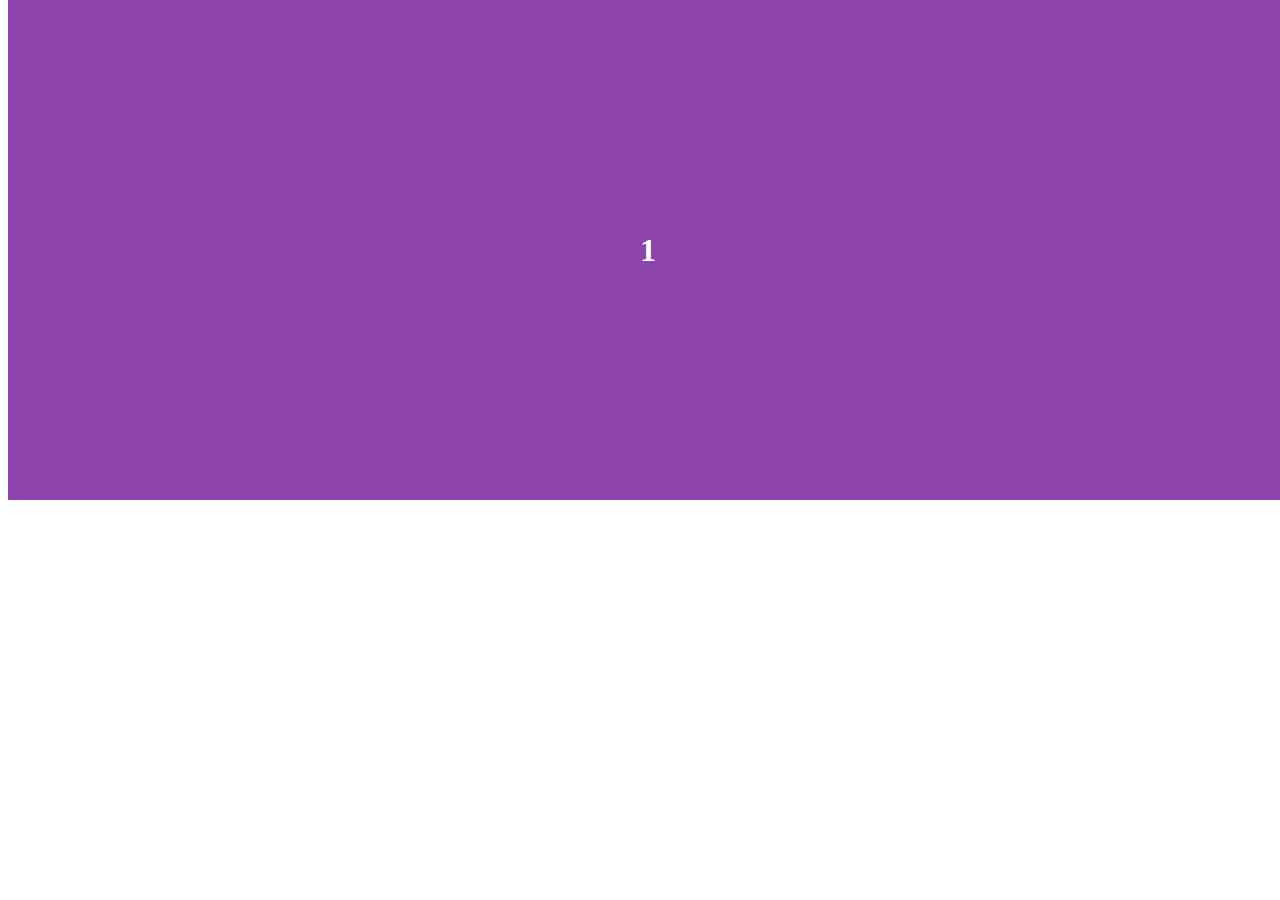
<file: syrup_jart/carousel.html>
<!DOCTYPE html>
<html lang="en">
<head>
  <meta charset="UTF-8">
  <meta name="viewport" content="width=device-width, initial-scale=1.0">
  <meta http-equiv="X-UA-Compatible" content="ie=edge">
  <title>Document</title>
  <style>
    .slider {
      width: 100%;
      position: relative;
    }

    .slider__item {
      width: 100%;
      height: 500px;
      display: flex;
      justify-content: center;
      align-items: center;
      color: white;
      position: absolute;
      top: 0;
      z-index: 0;
      opacity: 0;
      transition: all .5s ease-in-out;
      transform: scale(0.9);
    }

    .slider__item:nth-child(odd) {
      background-color: #8e44ad;
    }
    .slider__item:nth-child(even) {
      background-color: #3498db;
    }

    .showing {
      z-index: 1;
      opacity: 1;
      transform: none;
    }
  </style>
</head>
<body>
  <div id="slider">
    <div class="slider__item">
      <h1>1</h1>
    </div>
    <div class="slider__item">
      <h1>2</h1>
    </div>
    <div class="slider__item">
      <h1>3</h1>
    </div>
    <div class="slider__item">
      <h1>4</h1>
    </div>
    <div class="slider__item">
      <h1>5</h1>
    </div>
  </div>
  <script>
    const SHOWING_CLASS = "showing";
    const firstSlide = document.querySelector(".slider__item:first-child");
    function slide() {
      const currentSlide = document.querySelector(`.${SHOWING_CLASS}`);
      if(currentSlide) {
        currentSlide.classList.remove(SHOWING_CLASS);
        const nextSlide = currentSlide.nextElementSibling;
        if(nextSlide) {
          nextSlide.classList.add(SHOWING_CLASS);
        }else {
          firstSlide.classList.add(SHOWING_CLASS);
        }
      }else {
        firstSlide.classList.add(SHOWING_CLASS);
      }
    }
    slide();
    setInterval(slide, 2000);

  </script>
</body>
</html>
</file>
